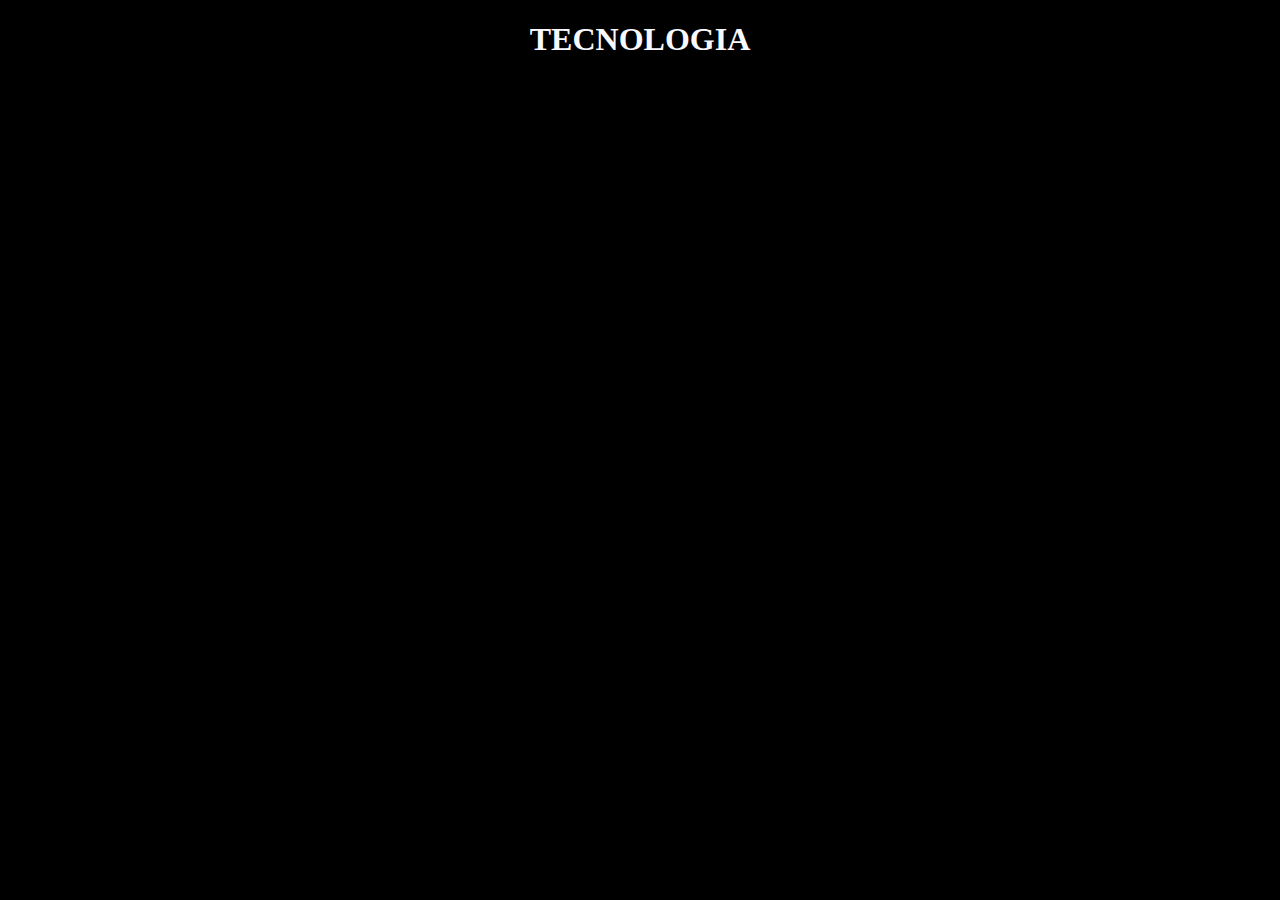
<file: MEUS PROJETOS/projeto 12/index.html>
<!DOCTYPE html>
<hmtl lang="pt-br">
    <head>
<meta charset="UTF-8">
<title>Meu site hmtl</title>

</head>
<body style="background-color: black;">
<h1 style="color: ghostwhite;" align="center">TECNOLOGIA</h1>


</body>



</body>
</file>
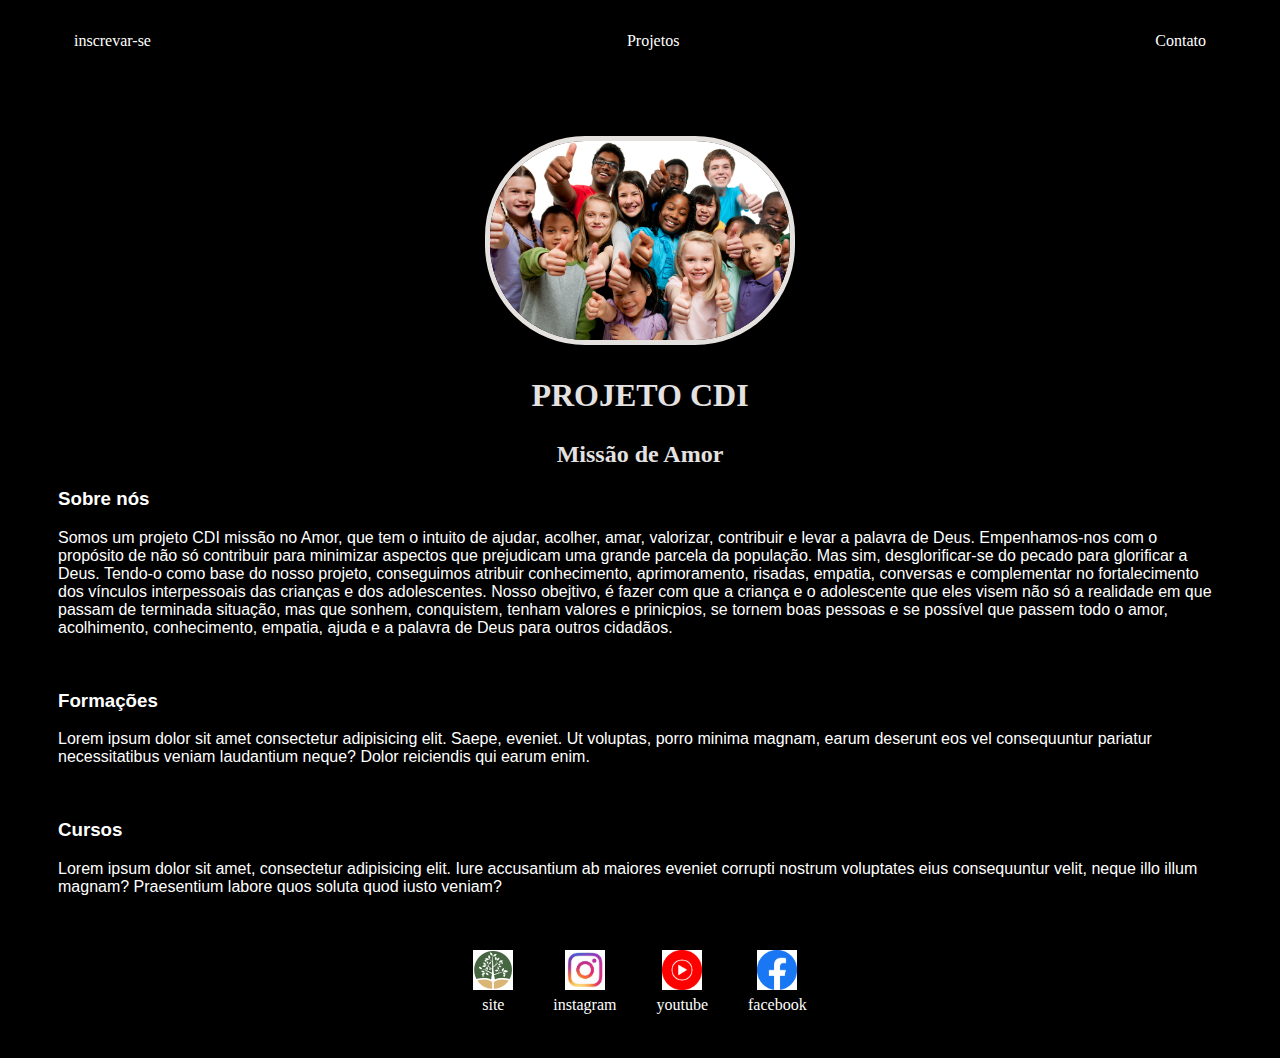
<file: MEUS PROJETOS/projeto 7/index.html>
<!DOCTYPE HTML>
<hmtl lang="pt-br">
<head>
    <meta charset="UTF-8">
    <title>Minha primeira página</title>
</head>
    <body>
      <div class="container">

        
        <link rel="stylesheet" href="style.css">
        <nav>
            <ul>
                <li> 
                    
                    <a href="sing up.html" >inscrevar-se</a>
                    
                </li>
                <li>
                    <a href="project.html"> Projetos </a>
                </li>
                <li>
                    <a href="contact.html"> Contato</a>

                </li>

            </ul>
        </nav>
           
            <header>
                <div class="center">
                <img src="imagem/c.A" alt="imagem">
                </div>
              <h1>PROJETO CDI</h1>
               <h2>Missão de Amor</h2>  
            </header>

            <div class="modificador">
            <main>
                <section>
                    <h3>Sobre nós</h3>
                    <p>
                        Somos um projeto CDI missão no Amor, que tem o intuito de ajudar, acolher, amar, valorizar, contribuir e levar a palavra de Deus. 
                          Empenhamos-nos com o propósito de não só contribuir para minimizar aspectos que prejudicam uma grande parcela da população.
                           Mas sim, desglorificar-se do pecado para glorificar a Deus. 
                           Tendo-o como base do nosso projeto, conseguimos atribuir conhecimento, aprimoramento, risadas, empatia, conversas e complementar no fortalecimento dos vínculos interpessoais das crianças e dos adolescentes.
                           Nosso obejtivo, é fazer com que a criança e o adolescente que eles visem não só a realidade em que passam de terminada situação, mas que sonhem, conquistem, tenham valores e prinicpios, se tornem boas pessoas 
                           e se possível que passem todo o amor, acolhimento, conhecimento, empatia, ajuda e a palavra de Deus para outros cidadãos.
                      
                    </p>
                </section>
            </main>
        </div>
         <br>
        <div class="modificador">
            <main>
                <section>
                    <h3>Formações</h3>
                    <p>
                     Lorem ipsum dolor sit amet consectetur adipisicing elit. Saepe, eveniet. Ut voluptas, porro minima magnam, earum deserunt eos vel consequuntur pariatur necessitatibus veniam laudantium neque? Dolor reiciendis qui earum enim.   
                    </p>
                </section>
            </main>
        </div>
        <br>
        <div class="modificador">
            <main>
                <section>
                    <h3>Cursos</h3>
                    <p>
                        Lorem ipsum dolor sit amet, consectetur adipisicing elit. Iure accusantium ab maiores eveniet corrupti nostrum voluptates eius consequuntur velit, neque illo illum magnam? Praesentium labore quos soluta quod iusto veniam?
                    </p>
                </section>
            </main>
        </div>
        <br>
         
        
        <footer>
                 <a href="https://cnpj.info/Igreja-Evangelica-Congregacional-Em-Vila-Dois-Carneiros-Igreja-Evangelica-Congregacional" target="_blank" rel="noopener noreferrer">
                   <img src="./imagem/logo marca.jpg"  alt="imagem "></img>
                    <p>site</p>
        
                 <a href="https://www.instagram.com/iec_2carneiros/">
                   <img src="./imagem/download.jpg"  alt="imagem "></img>
                    <p>instagram</p>
            
                 <a href="https://www.youtube.com/@iecdoiscarneiros1319/about">
                   <img src="./imagem/download.png"  alt="imagem "></img>
                   <p>youtube</p>
        
                 <a href="https://www.facebook.com/people/IEC-2-Carneiros/100066484786873/">
                    <img src="./imagem/download (1).png"  alt="imagem "></img>
                    <p>facebook</p>
       </footer>
         </div>
   
    </body>






</hmtl>
</file>
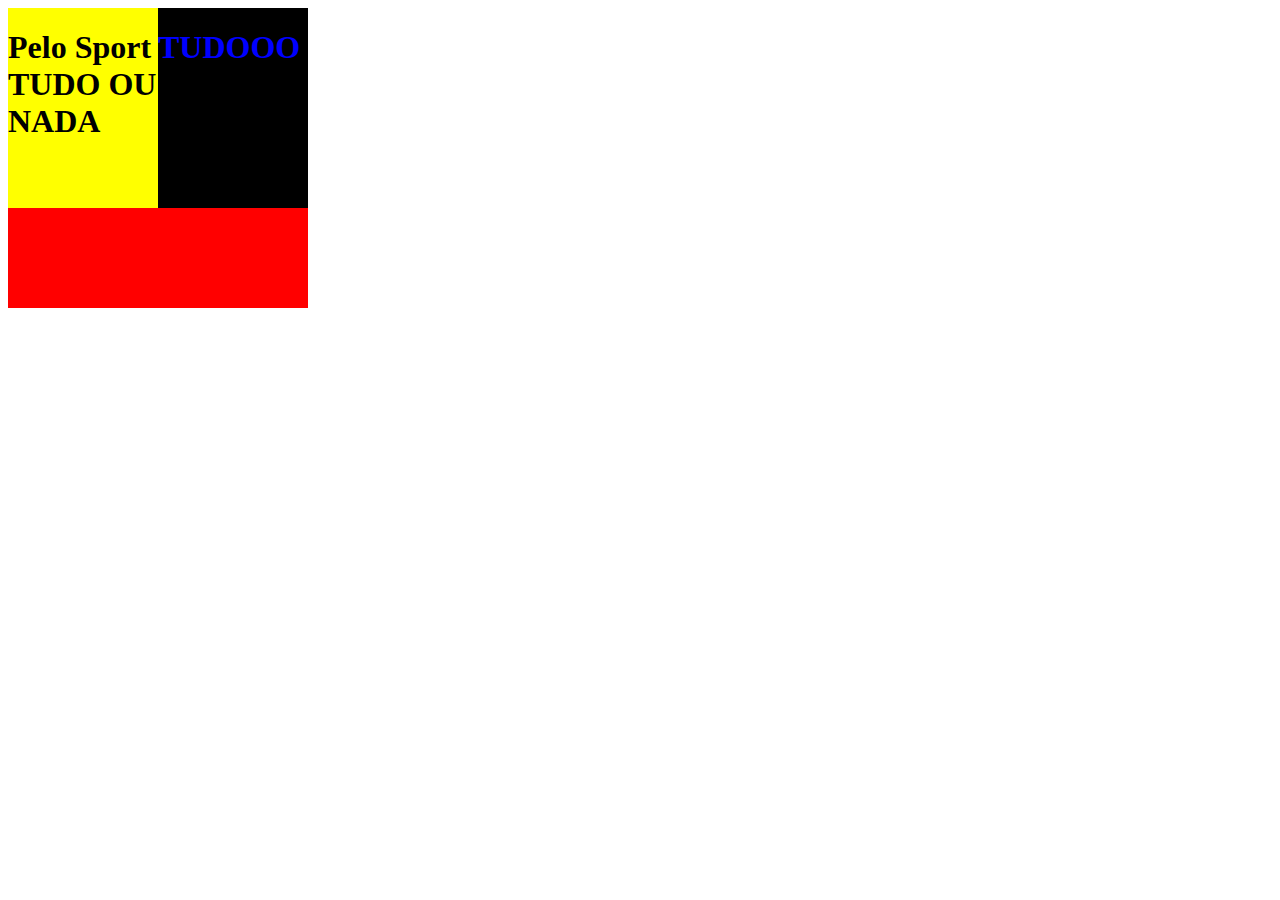
<file: HTML&CSS/MEUS PROJETOS/projeto 5/index.html>
<!DOCTYPE html>
<hmtl lang="pt-br">

    <head>
        <meta charset="UTF-8">
        <link rel="stylesheet" href="style.css">
        <title>Atividade CSS </title>
    </head>

    <body>
        <div id="mae">
           
            <div id="avo">
        
        <div id="pai">
            <div id="filho1"><h1>Pelo Sport TUDO OU NADA</h1>
            </div>
            <div id="filho2"><h1 style="color:blue">TUDOOO</h1>
            </div>
        </div>
    </div>
</div>

    </body>

</hmtl>
</file>
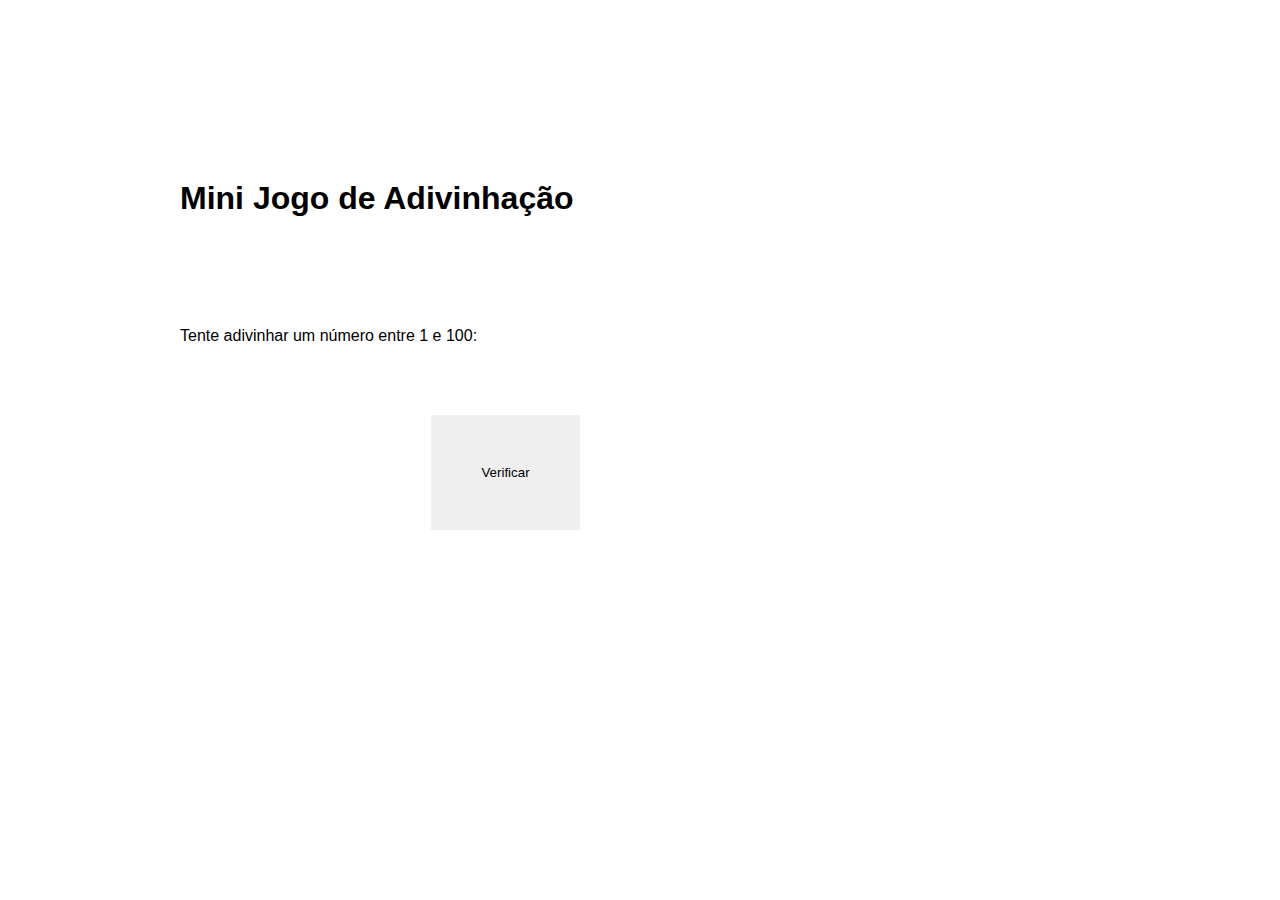
<file: jogodeadivinhacao.html>
<!DOCTYPE html>
<html lang="pt-br">
    <head>

        <link rel="stylesheet" type="text/css" href="jogodeadivinhacao.css">
        <meta charset="UTF-8">
        <title>Jogo de Adivinhação</title>
    </head>
    <body>
  
        <h1>Mini Jogo de Adivinhação</h1>
        <p>Tente adivinhar um número entre 1 e 100:</p>
        <input type="number" id="tentativa">
        <button onclick="verificarAdivinhacao()">Verificar</button>
        <p id="resultado"></p>

        <script>
    
          const numeroAleatorio = Math.floor(Math.random() * 100) + 1;
          let tentativas = 0;

          function verificarAdivinhacao() {
      
          const tentativa = parseInt(document.getElementById("tentativa").value);

           if (tentativa === numeroAleatorio) {
             document.getElementById("resultado").textContent = `Parabéns! Você acertou em ${tentativas + 1} tentativas.`;
            } else if (tentativa < numeroAleatorio) {
              document.getElementById("resultado").textContent = "Tente um número maior.";
            } else {
             document.getElementById("resultado").textContent = "Tente um número menor.";
            }
             tentativas++;
            }
       </script>
    </body>
</html>
</file>
<file: MEUS PROJETOS/projeto 7/style.css>
body {
    color: white;
    background-color: black;
    font-family: Georgia, 'Times New Roman', Times, serif;
  }
 ul {
 display: flex;
 justify-content: space-between;
 list-style-type: none;
 align-items: center;
 padding: 16px;
  }
  
 a{
 color: white;
  text-decoration: none;
  }

  header img{
 border-radius: 100px;
 border: 5px solid rgb(228, 225, 223);
 width: 300px;
 }

 .center{
  margin-top: 6%;
  text-align: center;
 }
 h1{
  color: rgb(228, 225, 225);
  text-align: center;
  padding: 6px;
 }
 
 h2{
  color: rgb(228, 225, 225);
  text-align: center;
 }
 
 .modificador{
  font-family: 'Franklin Gothic Medium', 'Arial Narrow', Arial, sans-serif;
 }
 
 footer img{
   width: 40px;
   height: 40px;
   
 }
 footer{
  display: flex;
  justify-content: center;
 }

 footer a{
  margin: 20px;
  text-align: center;
 }

 footer p{
  margin-top: 2px;
 }
 .container{
  padding: 0px 50px;
 }
 nav a:hover{
   color:rgb(11, 97, 11);
 }
 
 .laudo{
   
 }
</file>
<file: HTML&CSS/MEUS PROJETOS/projeto 5/style.css>
#avo{

}


#mae{
  
}



#pai{
    display : flex;
    height:300px;
    width: 300px;
    background-color: red;
}


#filho1 {
height:200px;
width: 200px;
background-color: yellow;
}
#filho2{
height:200px;
width: 200px;
background-color: black;
}
</file>
<file: jogodeadivinhacao.css>
*{
    margin: 10px;
    padding: 50px;
    border: 50px;;
    box-sizing: border-box;
    font-family: "poppins", sans-serif;
    color: black;
    font-family: 'poppins', sans-serif;

   }
 main h1{
    color: khaki;
    align-items: center;
 }
</file>
